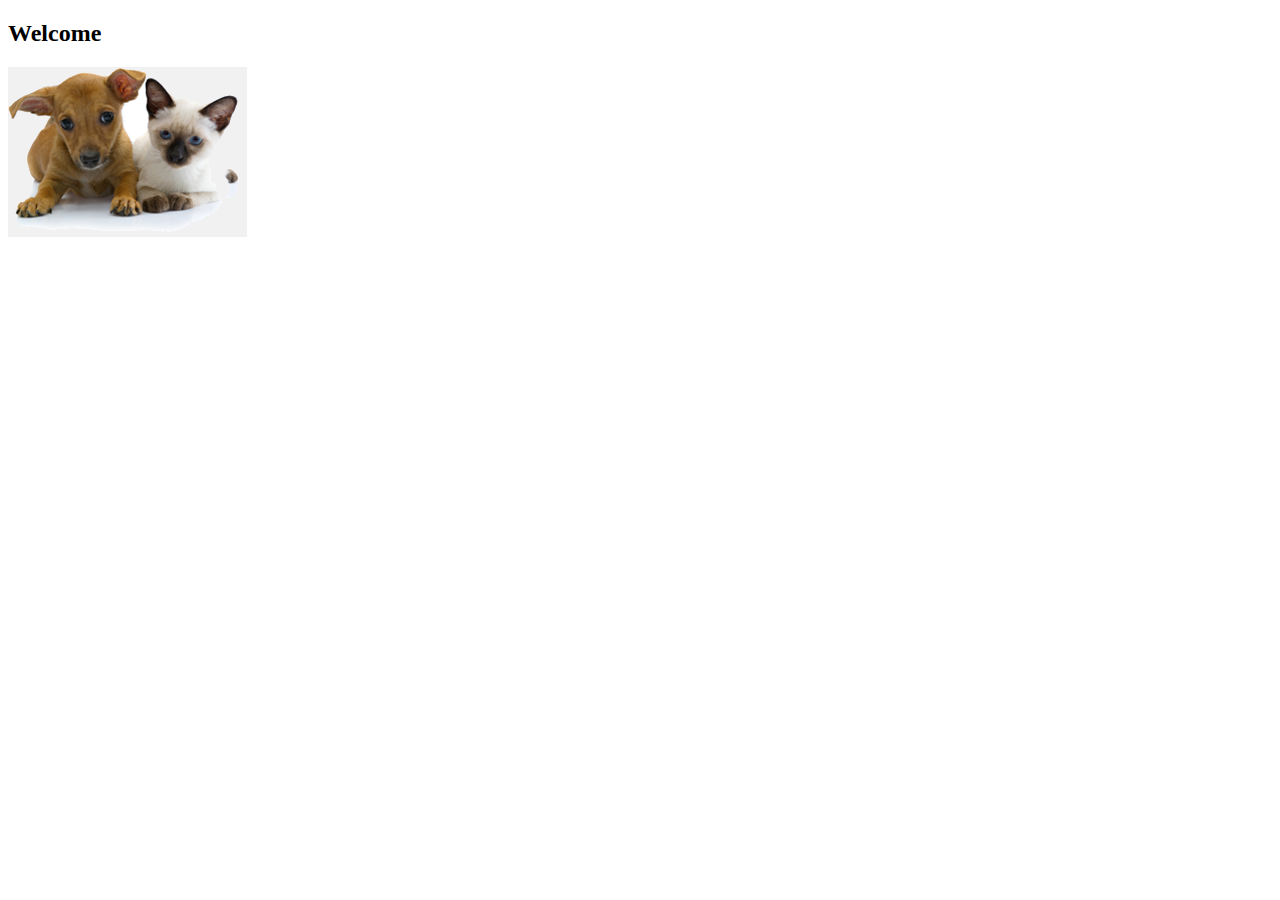
<file: pet-clinic-web/src/main/resources/templates/index.html>
<!DOCTYPE html>
<html lang="en" xmlns:th="http://www.thymeleaf.org" th:replace="~{fragments/layout :: layout (~{::body},'home')}">
<head>
    <meta charset="UTF-8"/>
    <title>Pet Clinic Index</title>
</head>
<body>
<h2 th:text="#{welcome}">Welcome</h2>

<div class="row">
    <div class="col-md-12">
        <img class="img-responsive" src="../static/resources/images/pets.png" th:src="@{/resources/images/pets.png}"/>
    </div>
</div>

</body>
</html>
</file>
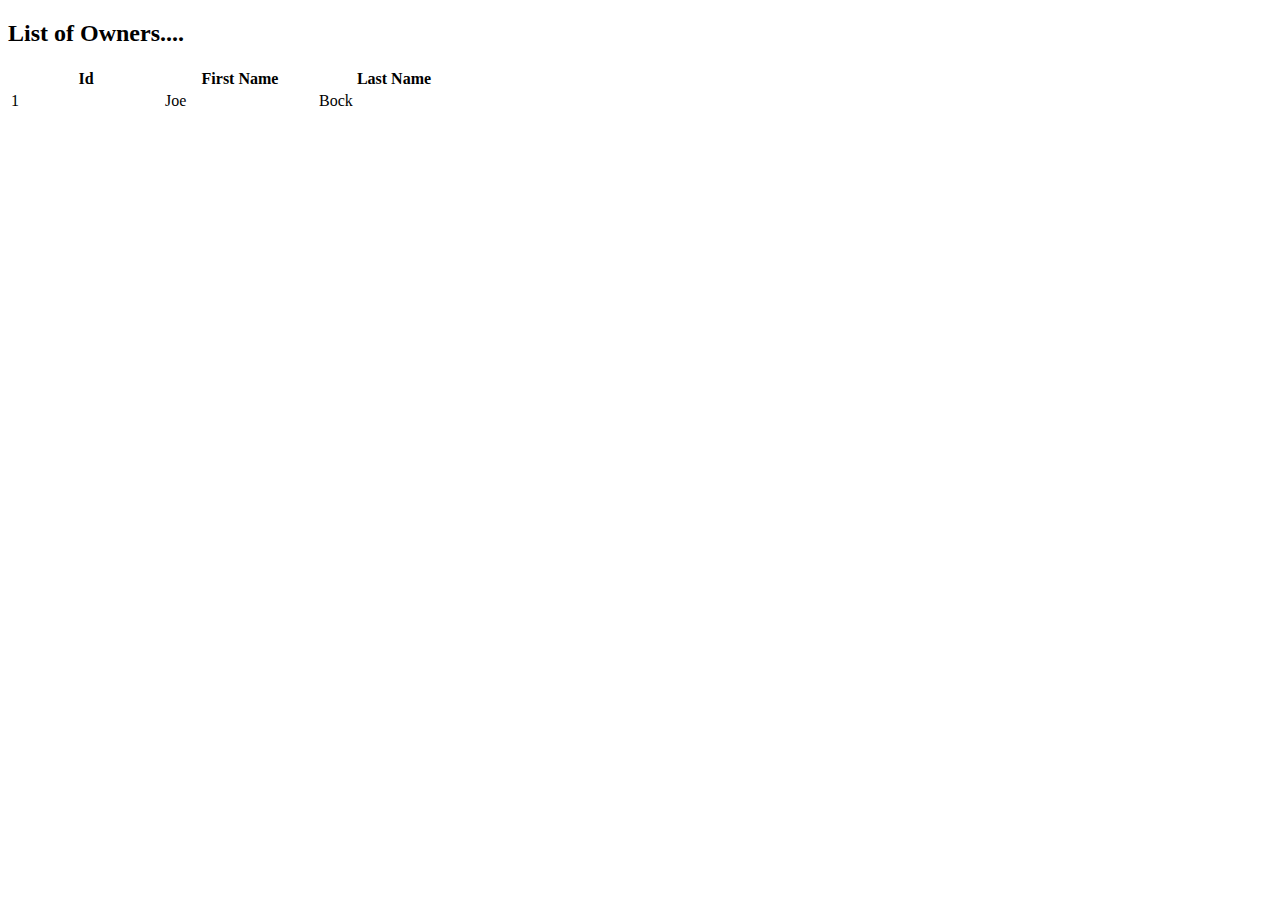
<file: pet-clinic-web/src/main/resources/templates/owners/index.html>
<!DOCTYPE html>
<html lang="en" xmlns:th="http://www.thymeleaf.org" th:replace="~{fragments/layout :: layout (~{::body},'owners')}">
<head>
    <meta charset="UTF-8">
    <title>List of Owners</title>
</head>
<body>
<h2 th:text="'List of Owners'">List of Owners....</h2>
<table id="owners" class="table table-stripped">
    <thead>
    <tr>
        <th style="width: 150px;">Id</th>
        <th style="width: 150px;">First Name</th>
        <th style="width: 150px;">Last Name</th>
    </tr>
    </thead>
    <tbody>
    <tr th:each="owner:${owners}">
        <td th:text="${owner?.id}">1</td>
        <td th:text="${owner?.firstName}">Joe</td>
        <td th:text="${owner?.lastName}">Bock</td>
    </tr>
    </tbody>
</table>
</body>
</html>
</file>
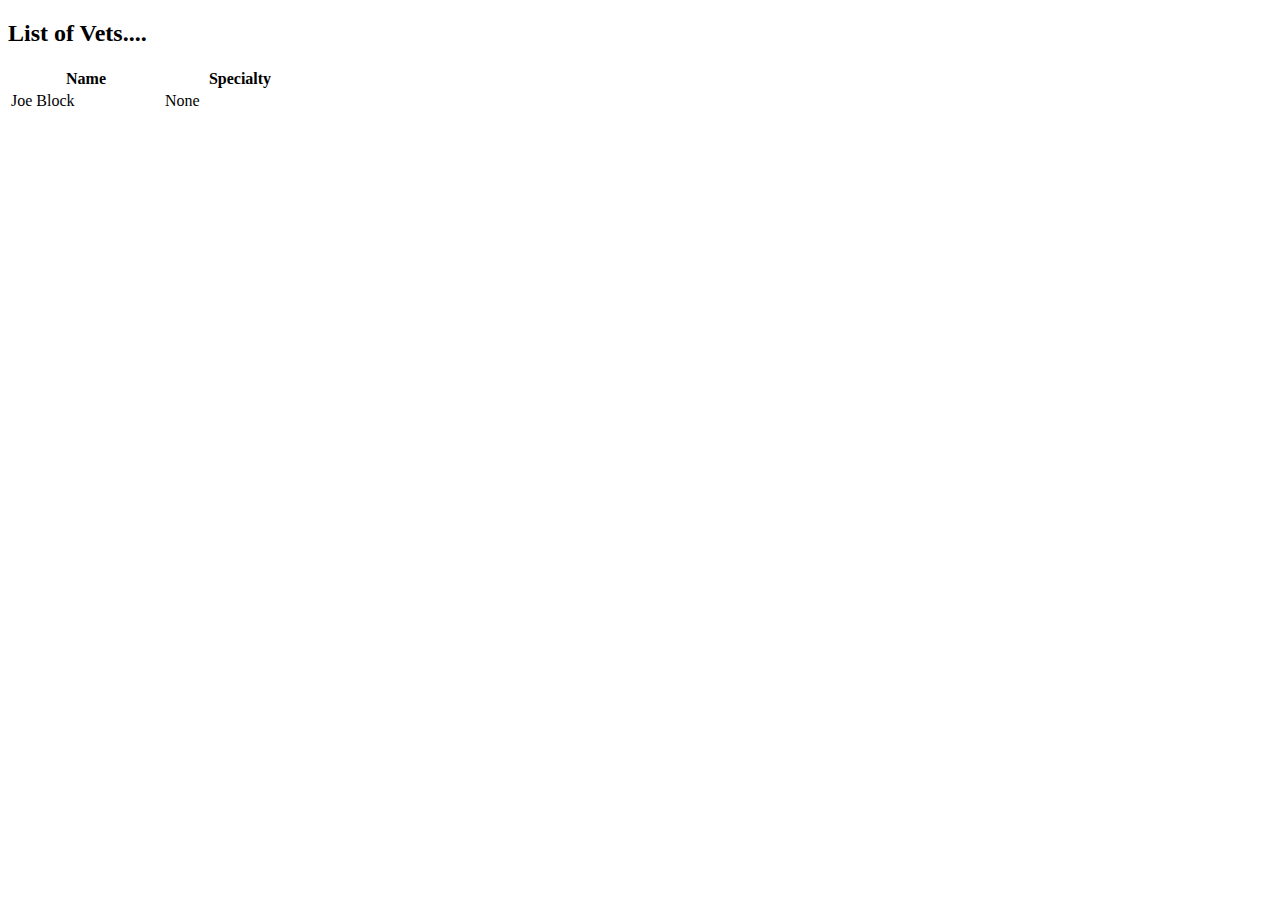
<file: pet-clinic-web/src/main/resources/templates/vets/index.html>
<!DOCTYPE html>
<html lang="en" xmlns:th="http://www.thymeleaf.org" th:replace="~{fragments/layout :: layout (~{::body},'vets')}">
<head>
    <meta charset="UTF-8">
    <title>List of Vets</title>
</head>
<body>
<h2 th:text="'List of Vets'">List of Vets....</h2>
<table id="vets" class="table table-striped">
    <thead>
    <tr>
        <!--        <th style="width: 150px;">Id</th>-->
        <th style="width: 150px;">Name</th>
        <th style="width: 150px;">Specialty</th>
        <!--        <th style="width: 150px;">No. of Specialities</th>-->
    </tr>
    </thead>
    <tbody>
    <tr th:each="vet:${vets}">
        <!--        <td th:text="${vet?.id}">1</td>-->
        <td th:text="${vet?.firstName + ' ' + vet?.lastName}">Joe Block</td>
        <td>
            <span th:each="specialty : ${vet?.specialities}"
                  th:text="${specialty?.description}">
            </span>
            <span th:if="${vet?.specialities?.size() == 0}">None</span>
        </td>
    </tr>
    </tbody>
</table>
</body>
</html>
</file>
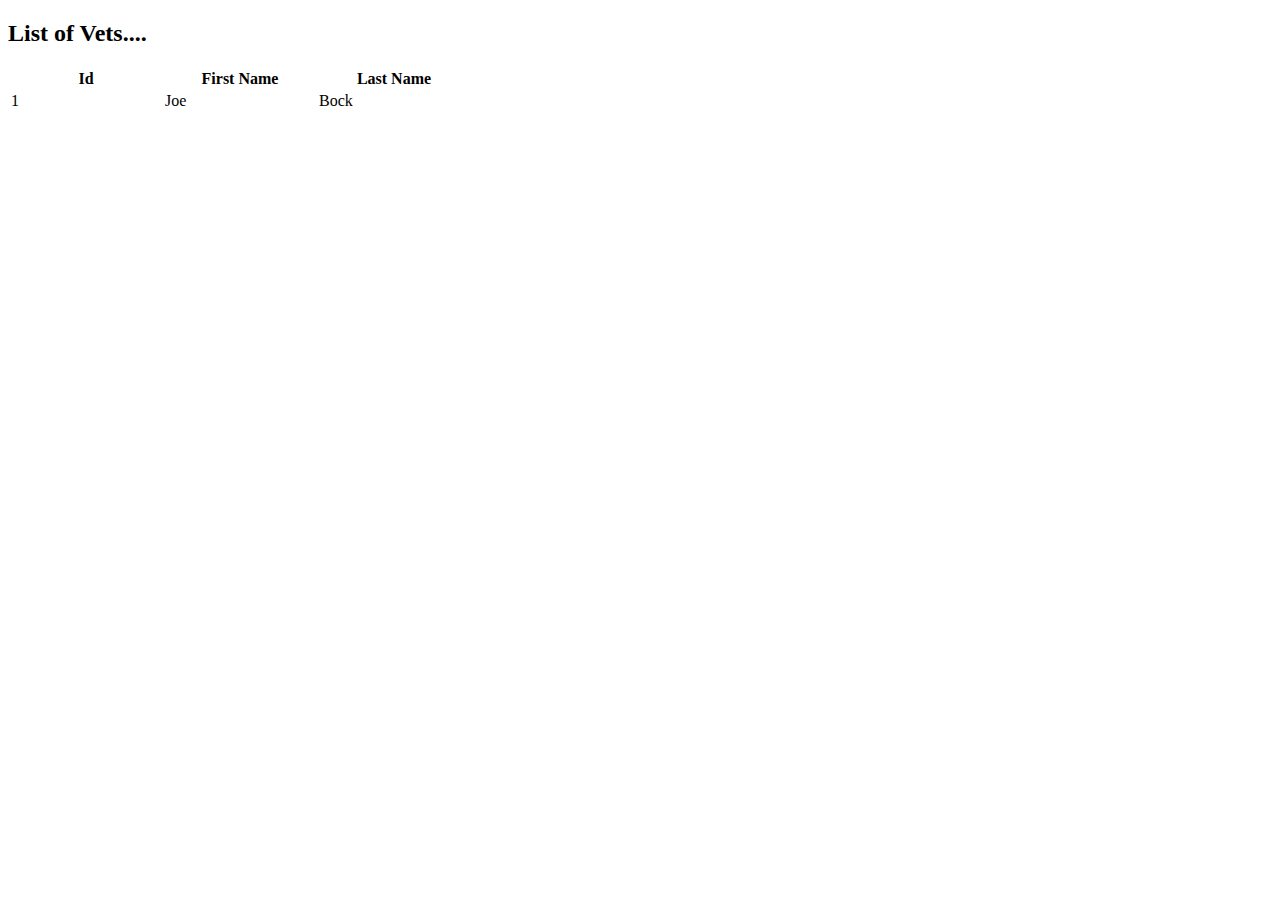
<file: sfg-pet-clinic/pet-clinic-web/src/main/resources/templates/vets/index.html>
<!DOCTYPE html>
<html lang="en" xmlns:th="http://www.thymeleaf.org" th:replace="~{fragments/layout :: layout (~{::body},'vets')}">
<head>
    <meta charset="UTF-8">
    <title>List of Vets</title>
</head>
<body>
<h2 th:text="'List of Vets'">List of Vets....</h2>
<table id="vets" class="table table-striped">
    <thead>
    <tr>
        <th style="width: 150px;">Id</th>
        <th style="width: 150px;">First Name</th>
        <th style="width: 150px;">Last Name</th>
    </tr>
    </thead>
    <tbody>
    <tr th:each="vet:${vets}">
        <td th:text="${vet?.id}">1</td>
        <td th:text="${vet?.firstName}">Joe</td>
        <td th:text="${vet?.lastName}">Bock</td>
    </tr>
    </tbody>
</table>
</body>
</html>
</file>
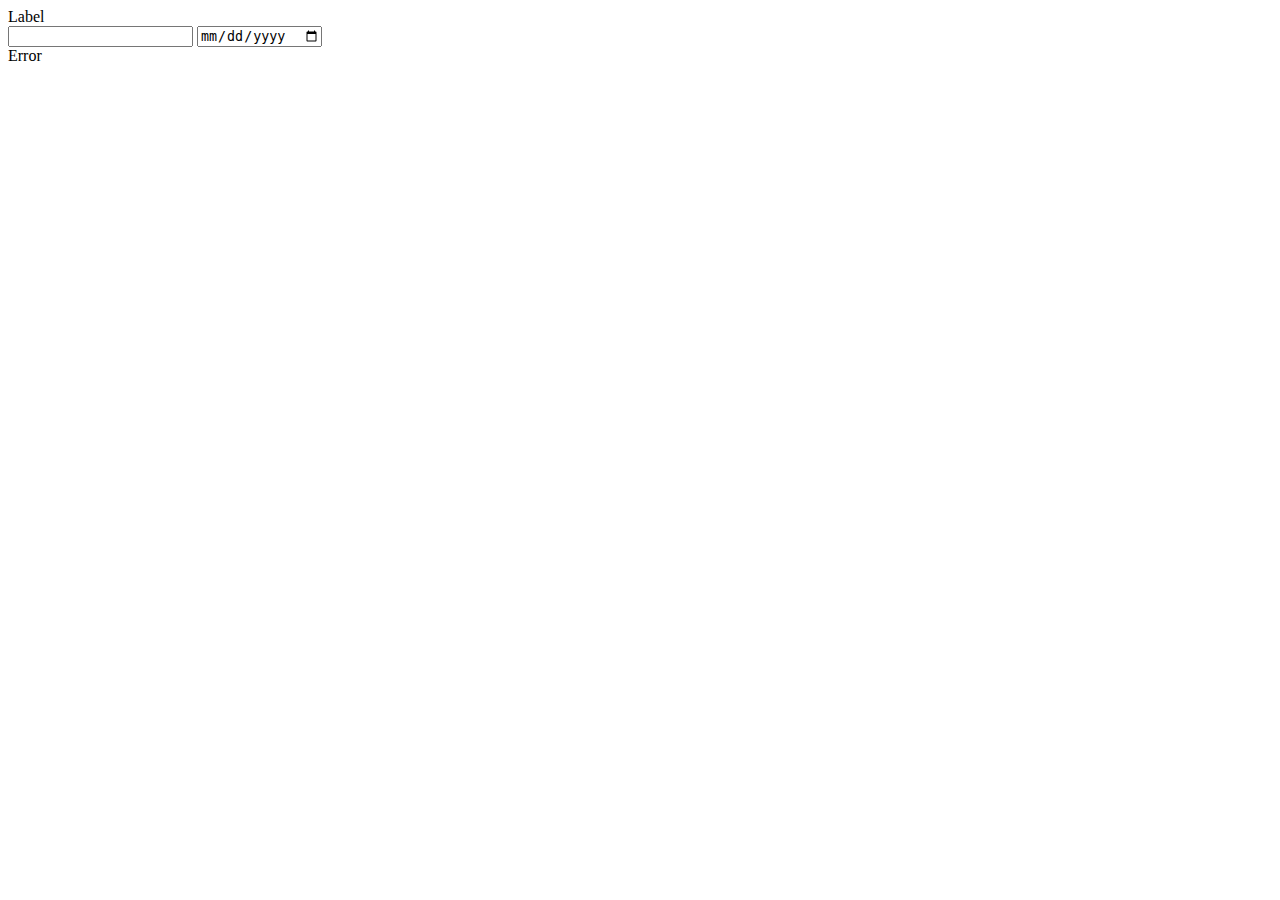
<file: pet-clinic-web/src/main/resources/templates/fragments/inputField.html>
<html>
<body>
  <form>
    <th:block th:fragment="input (label, name, type)">
      <div th:with="valid=${!#fields.hasErrors(name)}"
        th:class="${'form-group' + (valid ? '' : ' has-error')}"
        class="form-group">
        <label class="col-sm-2 control-label" th:text="${label}">Label</label>
        <div class="col-sm-10">
            <div th:switch="${type}">
                <input th:case="'text'" class="form-control" type="text" th:field="*{__${name}__}" />
                <input th:case="'date'" class="form-control" type="date" th:field="*{__${name}__}"/>
            </div>
          <span th:if="${valid}"
            class="fa fa-ok form-control-feedback"
            aria-hidden="true"></span>
          <th:block th:if="${!valid}">
            <span
              class="fa fa-remove form-control-feedback"
              aria-hidden="true"></span>
            <span class="help-inline" th:errors="*{__${name}__}">Error</span>
          </th:block>
        </div>
      </div>
    </th:block>
  </form>
</body>
</html>
</file>
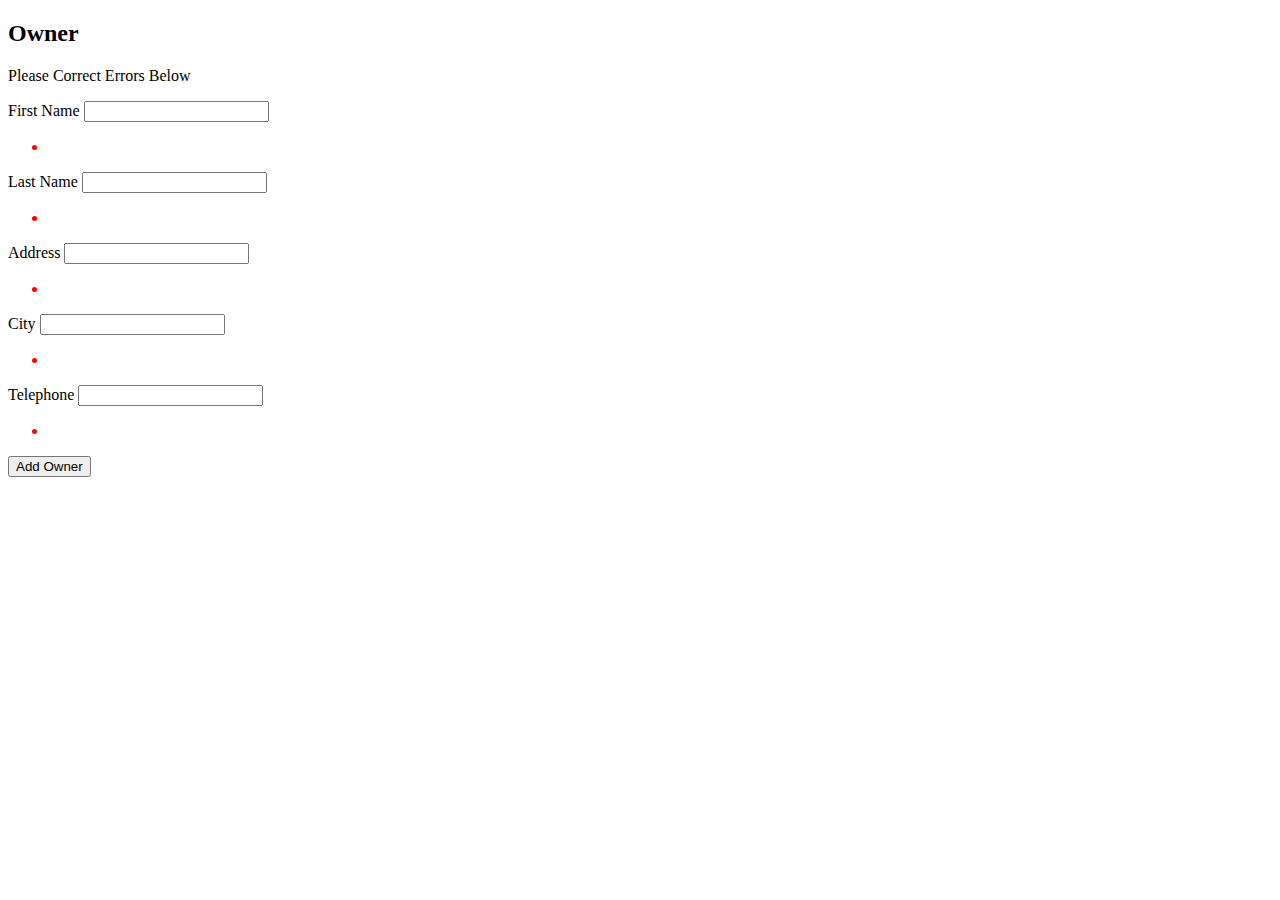
<file: pet-clinic-web/src/main/resources/templates/owners/createOrUpdateOwnerForm.html>
<!DOCTYPE html>
<html xmlns:th="http://www.thymeleaf.org"
      th:replace="~{fragments/layout :: layout (~{::body},'owners')}">

<body>

<h2>Owner</h2>
<form th:object="${owner}" class="form-horizontal" id="add-owner-form" method="post">
    <div th:if="${#fields.hasErrors('*')}" class="alert alert-danger">
        <p>Please Correct Errors Below</p>
    </div>
    <div class="panel-group">
        <div class="panel panel-primary">
            <div class="panel-body">
                <div class="row">
                    <div class="col-md-12 form-group" th:class="${#fields.hasErrors('firstName')}
                                ? 'col-md-12 form-group text-danger' : 'col-md-12 form-group'">
                        <label>First Name</label>
                        <input type="text" class="form-control"
                               th:field="*{firstName}" th:errorclass="is-invalid"/>
                        <span class="help-block" th:if="${#fields.hasErrors('firstName')}" style="color: red">
                                        <ul>
                                            <li th:each="err : ${#fields.errors('firstName')}"
                                                th:text="${#strings.capitalize(err)}"></li>
                                        </ul>
                                    </span>
                    </div>
                </div>
                <div class="row">
                    <div class="form-group has-feedback col-md-12 form-group" th:class="${#fields.hasErrors('lastName')}
                                ? 'col-md-12 form-group text-danger' : 'col-md-12 form-group'">
                        <label>Last Name</label>
                        <input type="text" class="form-control"
                               th:field="*{lastName}" th:errorclass="is-invalid"/>
                        <span class="help-block" th:if="${#fields.hasErrors('lastName')}" style="color: red">
                                        <ul>
                                            <li th:each="err : ${#fields.errors('lastName')}"
                                                th:text="${#strings.capitalize(err)}"></li>
                                        </ul>
                                    </span>
                    </div>
                </div>
                <div class="row">
                    <div class="form-group has-feedback col-md-12 form-group" th:class="${#fields.hasErrors('address')}
                                ? 'col-md-12 form-group text-danger' : 'col-md-12 form-group'">
                        <label>Address</label>
                        <input type="text" class="form-control"
                               th:field="*{address}" th:errorclass="is-invalid"/>
                        <span class="help-block" th:if="${#fields.hasErrors('address')}" style="color: red">
                                        <ul>
                                            <li th:each="err : ${#fields.errors('address')}"
                                                th:text="${#strings.capitalize(err)}"></li>
                                        </ul>
                                    </span>
                    </div>
                </div>
                <div class="row">
                    <div class="form-group has-feedback col-md-12 form-group" th:class="${#fields.hasErrors('city')}
                                ? 'col-md-12 form-group text-danger' : 'col-md-12 form-group'">
                        <label>City</label>
                        <input type="text" class="form-control"
                               th:field="*{city}" th:errorclass="is-invalid"/>
                        <span class="help-block" th:if="${#fields.hasErrors('city')}" style="color: red">
                                        <ul>
                                            <li th:each="err : ${#fields.errors('city')}"
                                                th:text="${#strings.capitalize(err)}"></li>
                                        </ul>
                                    </span>
                    </div>
                </div>
                <div class="row">
                    <div class="form-group has-feedback col-md-12 form-group" th:class="${#fields.hasErrors('telephone')}
                                ? 'col-md-12 form-group text-danger' : 'col-md-12 form-group'">
                        <label>Telephone</label>
                        <input type="text" class="form-control"
                               th:field="*{telephone}" th:errorclass="is-invalid"/>
                        <span class="help-block" th:if="${#fields.hasErrors('telephone')}" style="color: red">
                                        <ul>
                                            <li th:each="err : ${#fields.errors('telephone')}"
                                                th:text="${#strings.capitalize(err)}"></li>
                                        </ul>
                                    </span>
                    </div>
                </div>

                <div class="form-group">
                    <div class="col-sm-offset-2 col-sm-10">
                        <button
                                th:with="text=${owner['new']} ? 'Add Owner' : 'Update Owner'"
                                class="btn btn-default" type="submit" th:text="${text}">Add
                            Owner
                        </button>
                    </div>
                </div>
            </div>
        </div>
    </div>
</form>
</body>
</html>
</file>
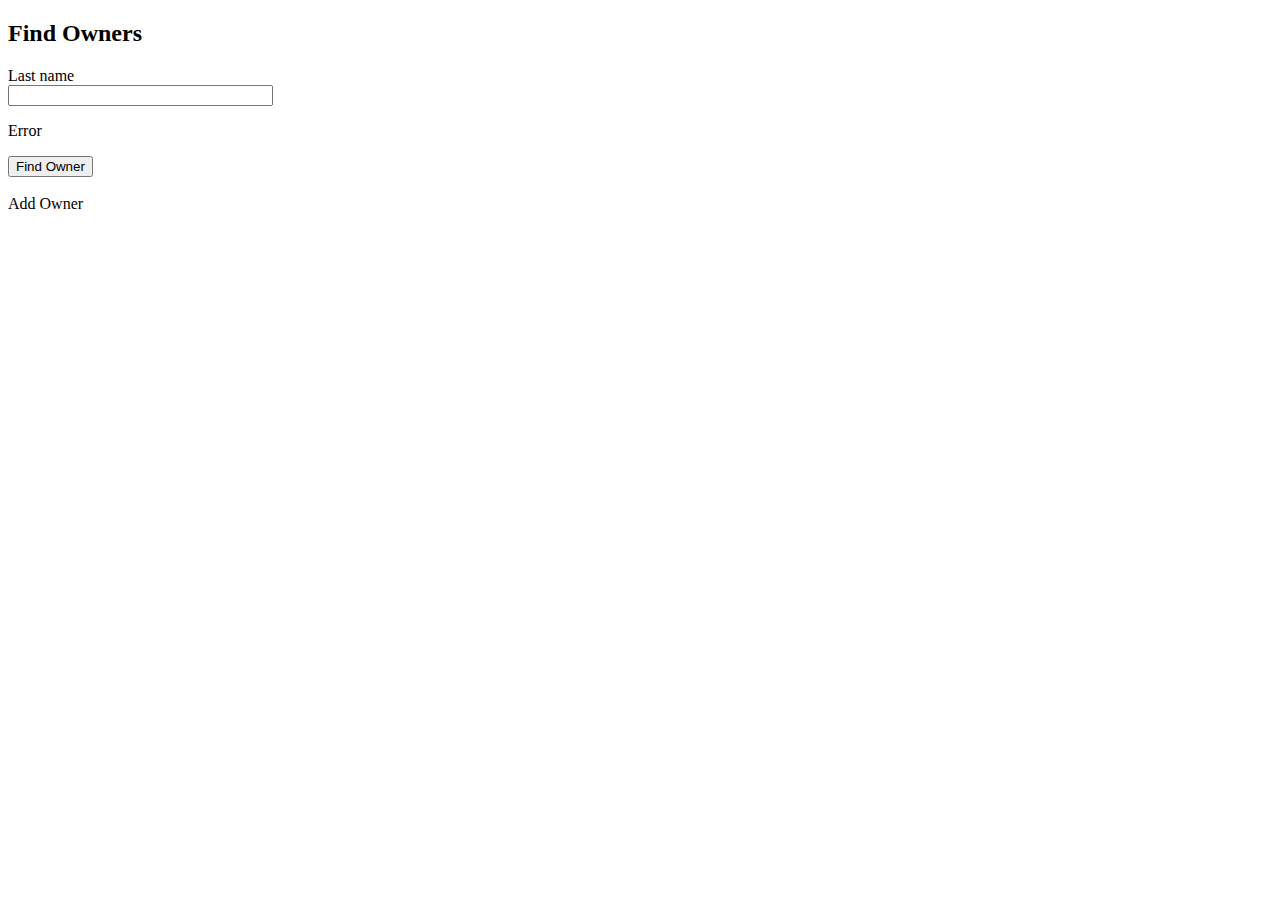
<file: pet-clinic-web/src/main/resources/templates/owners/findOnwers.html>
<!DOCTYPE html>
<html xmlns:th="http://www.thymeleaf.org"
      th:replace="~{fragments/layout :: layout (~{::body},'owners')}">

<body>

<h2>Find Owners</h2>

<form th:object="${owner}" th:action="@{/owners}" method="get"
      class="form-horizontal" id="search-owner-form">
    <div class="form-group">
        <div class="control-group" id="lastNameGroup">
            <label class="col-sm-2 control-label">Last name </label>
            <div class="col-sm-10">
                <input class="form-control" th:field="*{lastName}" size="30"
                       maxlength="80" /> <span class="help-inline"><div
                    th:if="${#fields.hasAnyErrors()}">
              <p th:each="err : ${#fields.allErrors()}" th:text="${err}">Error</p>
            </div></span>
            </div>
        </div>
    </div>
    <div class="form-group">
        <div class="col-sm-offset-2 col-sm-10">
            <button type="submit" class="btn btn-default">Find
                Owner</button>
        </div>
    </div>

</form>

<br />
<a class="btn btn-default" th:href="@{/owners/new}">Add Owner</a>

</body>
</html>
</file>
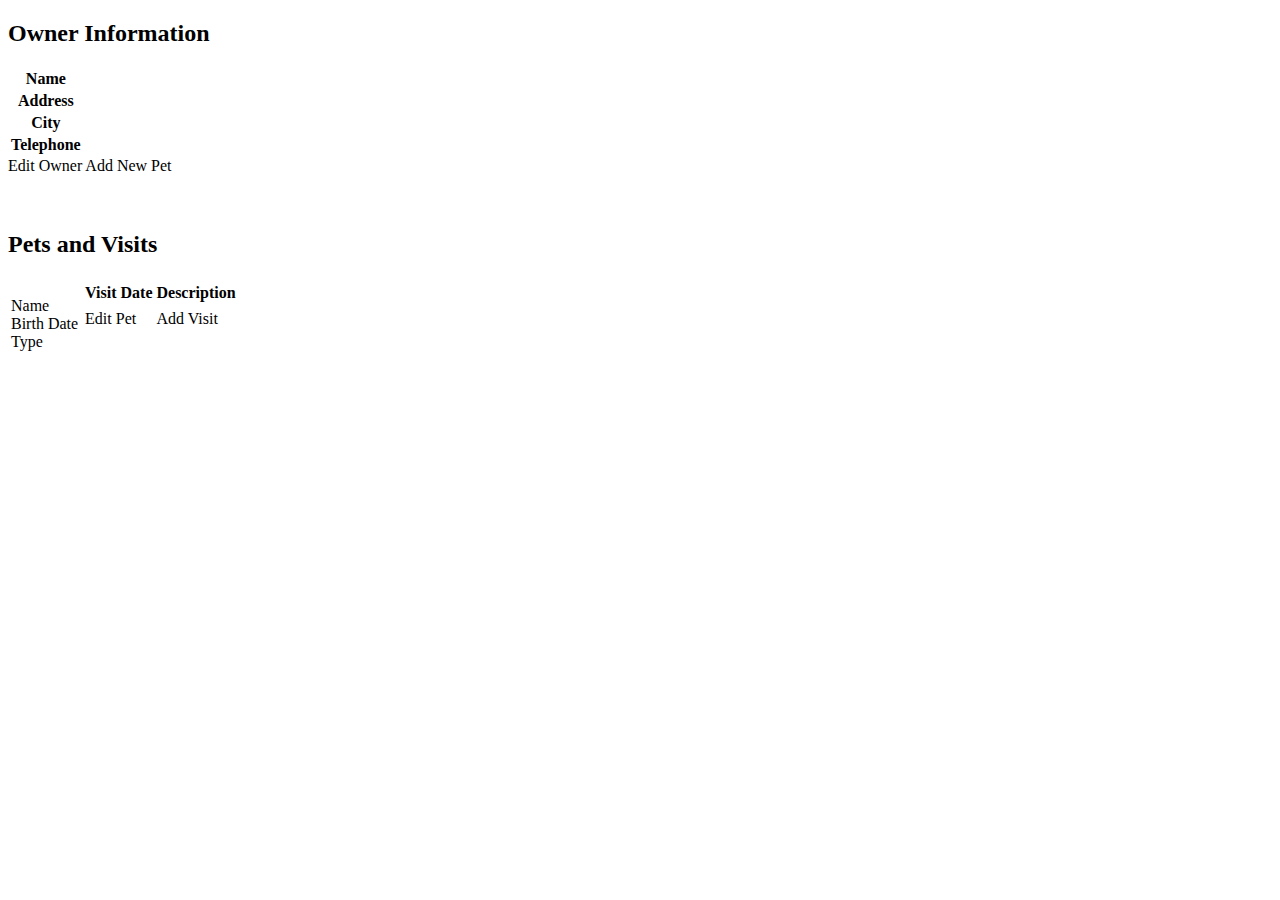
<file: pet-clinic-web/src/main/resources/templates/owners/ownerDetails.html>
<!DOCTYPE html>
<html xmlns:th="http://www.thymeleaf.org"
      th:replace="~{fragments/layout :: layout (~{::body},'owners')}">

<body>


<h2>Owner Information</h2>


<table class="table table-striped" th:object="${owner}">
    <tr>
        <th>Name</th>
        <td><b th:text="*{firstName + ' ' + lastName}"></b></td>
    </tr>
    <tr>
        <th>Address</th>
        <td th:text="*{address}" /></td>
    </tr>
    <tr>
        <th>City</th>
        <td th:text="*{city}" /></td>
    </tr>
    <tr>
        <th>Telephone</th>
        <td th:text="*{telephone}" /></td>
    </tr>
</table>

<a th:href="@{{id}/edit(id=${owner.id})}" class="btn btn-default">Edit
    Owner</a>
<a th:href="@{{id}/pets/new(id=${owner.id})}" class="btn btn-default">Add
    New Pet</a>

<br />
<br />
<br />
<h2>Pets and Visits</h2>

<table class="table table-striped">

    <tr th:each="pet : ${owner.pets}">
        <td valign="top">
            <dl class="dl-horizontal">
                <dt>Name</dt>
                <dd th:text="${pet.name}" /></dd>
                <dt>Birth Date</dt>
                <dd
                        th:text="${#temporals.format(pet.birthDate, 'yyyy-MM-dd')}" /></dd>
                <dt>Type</dt>
                <dd th:text="${pet.petType}" /></dd>
            </dl>
        </td>
        <td valign="top">
            <table class="table-condensed">
                <thead>
                <tr>
                    <th>Visit Date</th>
                    <th>Description</th>
                </tr>
                </thead>
                <tr th:each="visit : ${pet.visits}">
                    <td th:text="${#temporals.format(visit.date, 'yyyy-MM-dd')}"></td>
                    <td th:text="${visit?.description}"></td>
                </tr>
                <tr>
                    <td><a
                            th:href="@{{ownerId}/pets/{petId}/edit(ownerId=${owner.id},petId=${pet.id})}">Edit
                        Pet</a></td>
                    <td><a
                            th:href="@{{ownerId}/pets/{petId}/visits/new(ownerId=${owner.id},petId=${pet.id})}">Add
                        Visit</a></td>
                </tr>
            </table>
        </td>
    </tr>

</table>

</body>

</html>
</file>
